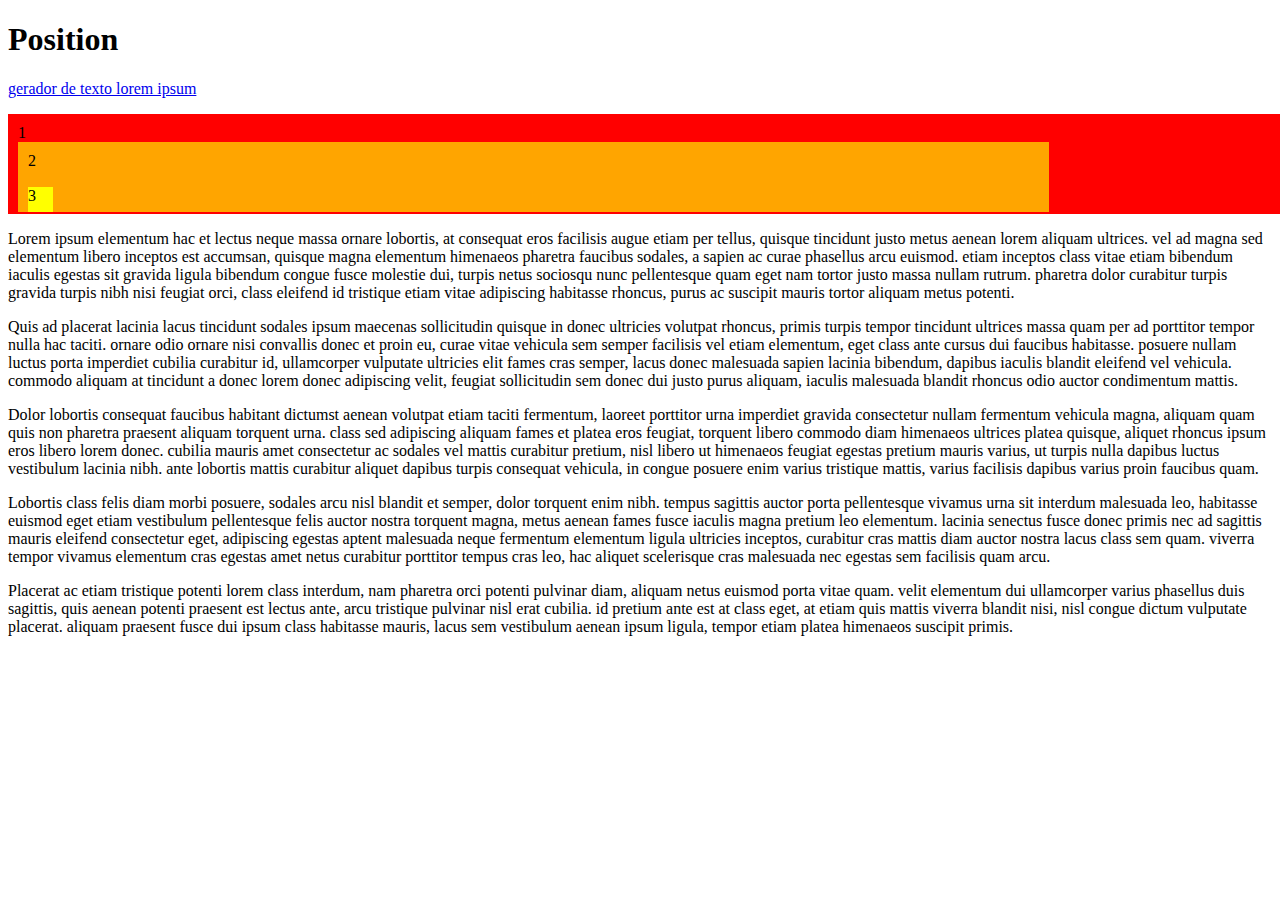
<file: Já usado/index.html>
<!doctype html>
<!-- doctype informa ao agente de usuario a versão do html que deve ser renderizada-->
<html lang="pt-br">
    <head>
        <title> pagina de exemplo estrutura basica </title>
        <meta charset="utf-8">
        <meta name="author" content="Daniel">
        <meta name="description" content="descrição bacanuda">
        <meta name="keywords" content="html5, tecnologia">
        
        <style>
            #um {
                background-color: red;
                padding: 10px;
                width: 100%;
                height: 80px;
            }
            #dois{
                background-color: orange;
                padding: 10px;
                width: 80%;
                height: 50px;
                position: relative;
            }
            #tres{
                background-color: yellow;
                width: 25px;
                height: 25px;
                position: absolute;
                bottom: 0;
            }
        </style>
    </head>
    <body>
        <h1>Position</h1>
        
        <p><a href="https://www.4devs.com.br/gerador_de_texto_lorem_ipsum">gerador de texto lorem ipsum</a></p>
        
    <div id="container">

        <div id="um"> 1
            <div id="dois"> 2
                <div id="tres"> 3</div>
            </div>
        </div>

        <p>
        Lorem ipsum elementum hac et lectus neque massa ornare lobortis, at consequat eros facilisis augue etiam per tellus, quisque tincidunt justo metus aenean lorem aliquam ultrices. 
        vel ad magna sed elementum libero inceptos est accumsan, quisque magna elementum himenaeos pharetra faucibus sodales, a sapien ac curae phasellus arcu euismod. 
        etiam inceptos class vitae etiam bibendum iaculis egestas sit gravida ligula bibendum congue fusce molestie dui, turpis netus sociosqu nunc pellentesque quam eget nam tortor justo massa nullam rutrum. 
        pharetra dolor curabitur turpis gravida turpis nibh nisi feugiat orci, class eleifend id tristique etiam vitae adipiscing habitasse rhoncus, purus ac suscipit mauris tortor aliquam metus potenti. 
        </p>
        <p>
        Quis ad placerat lacinia lacus tincidunt sodales ipsum maecenas sollicitudin quisque in donec ultricies volutpat rhoncus, primis turpis tempor tincidunt ultrices massa quam per ad porttitor tempor nulla hac taciti. 
        ornare odio ornare nisi convallis donec et proin eu, curae vitae vehicula sem semper facilisis vel etiam elementum, eget class ante cursus dui faucibus habitasse. 
        posuere nullam luctus porta imperdiet cubilia curabitur id, ullamcorper vulputate ultricies elit fames cras semper, lacus donec malesuada sapien lacinia bibendum, dapibus iaculis blandit eleifend vel vehicula. 
        commodo aliquam at tincidunt a donec lorem donec adipiscing velit, feugiat sollicitudin sem donec dui justo purus aliquam, iaculis malesuada blandit rhoncus odio auctor condimentum mattis. 
        </p>

        <p>
        Dolor lobortis consequat faucibus habitant dictumst aenean volutpat etiam taciti fermentum, laoreet porttitor urna imperdiet gravida consectetur nullam fermentum vehicula magna, aliquam quam quis non pharetra praesent aliquam torquent urna. 
        class sed adipiscing aliquam fames et platea eros feugiat, torquent libero commodo diam himenaeos ultrices platea quisque, aliquet rhoncus ipsum eros libero lorem donec. 
        cubilia mauris amet consectetur ac sodales vel mattis curabitur pretium, nisl libero ut himenaeos feugiat egestas pretium mauris varius, ut turpis nulla dapibus luctus vestibulum lacinia nibh. 
        ante lobortis mattis curabitur aliquet dapibus turpis consequat vehicula, in congue posuere enim varius tristique mattis, varius facilisis dapibus varius proin faucibus quam. 
        </p>
        <p>
        Lobortis class felis diam morbi posuere, sodales arcu nisl blandit et semper, dolor torquent enim nibh. 
        tempus sagittis auctor porta pellentesque vivamus urna sit interdum malesuada leo, habitasse euismod eget etiam vestibulum pellentesque felis auctor nostra torquent magna, metus aenean fames fusce iaculis magna pretium leo elementum. 
        lacinia senectus fusce donec primis nec ad sagittis mauris eleifend consectetur eget, adipiscing egestas aptent malesuada neque fermentum elementum ligula ultricies inceptos, curabitur cras mattis diam auctor nostra lacus class sem quam. 
        viverra tempor vivamus elementum cras egestas amet netus curabitur porttitor tempus cras leo, hac aliquet scelerisque cras malesuada nec egestas sem facilisis quam arcu. 
        </p>
        <p>
        Placerat ac etiam tristique potenti lorem class interdum, nam pharetra orci potenti pulvinar diam, aliquam netus euismod porta vitae quam. 
        velit elementum dui ullamcorper varius phasellus duis sagittis, quis aenean potenti praesent est lectus ante, arcu tristique pulvinar nisl erat cubilia. 
        id pretium ante est at class eget, at etiam quis mattis viverra blandit nisi, nisl congue dictum vulputate placerat. 
        aliquam praesent fusce dui ipsum class habitasse mauris, lacus sem vestibulum aenean ipsum ligula, tempor etiam platea himenaeos suscipit primis. 
        </p>
    </div>
</body>
</html>
</file>
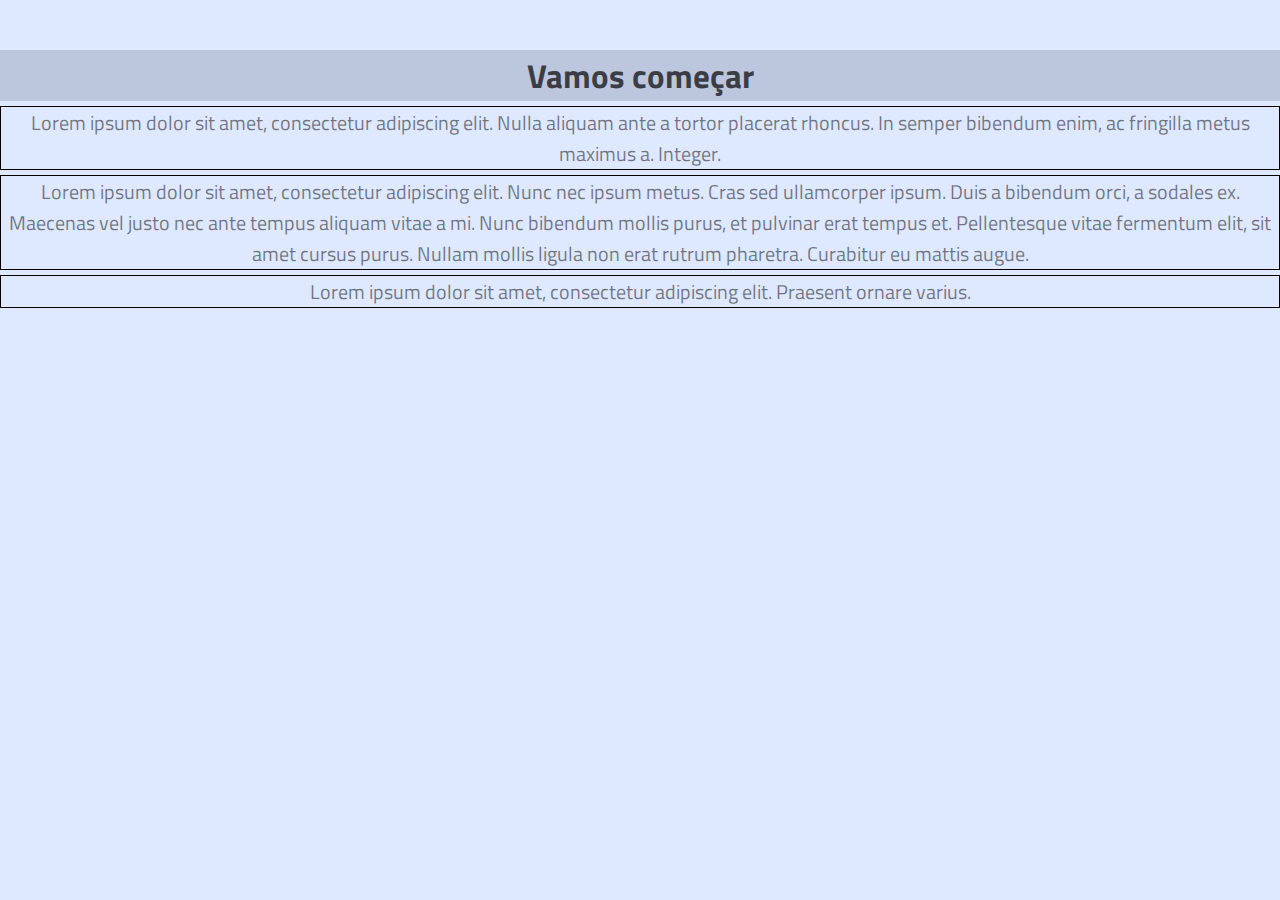
<file: 1.html>
<!DOCTYPE html>
<html lang="pt-br">

<head>
    <meta charset="UTF-8">
    <meta name="author" content="OmegaSatirus">
    <meta name="description" content="Meu bilauzãoo asjdjasjdjas">
    <meta name="keywords" content="alfacenocufazmal">
    <link rel="stylesheet" href="_css/Style.css">
    <title></title>
</head>

<body>
    <h1>Vamos começar</h1>
    <p>Lorem ipsum dolor sit amet, consectetur adipiscing elit. Nulla aliquam ante a tortor placerat rhoncus. In semper
        bibendum enim, ac fringilla metus maximus a. Integer.</p>
    <p>
        Lorem ipsum dolor sit amet, consectetur adipiscing elit. Nunc nec ipsum metus. Cras sed ullamcorper ipsum. Duis
        a bibendum orci, a sodales ex. Maecenas vel justo nec ante tempus aliquam vitae a mi. Nunc bibendum mollis
        purus, et pulvinar erat tempus et. Pellentesque vitae fermentum elit, sit amet cursus purus. Nullam mollis
        ligula non erat rutrum pharetra. Curabitur eu mattis augue.</p>
    <p>Lorem ipsum dolor sit amet, consectetur adipiscing elit. Praesent ornare varius.</p>
</body>

</html>
</file>
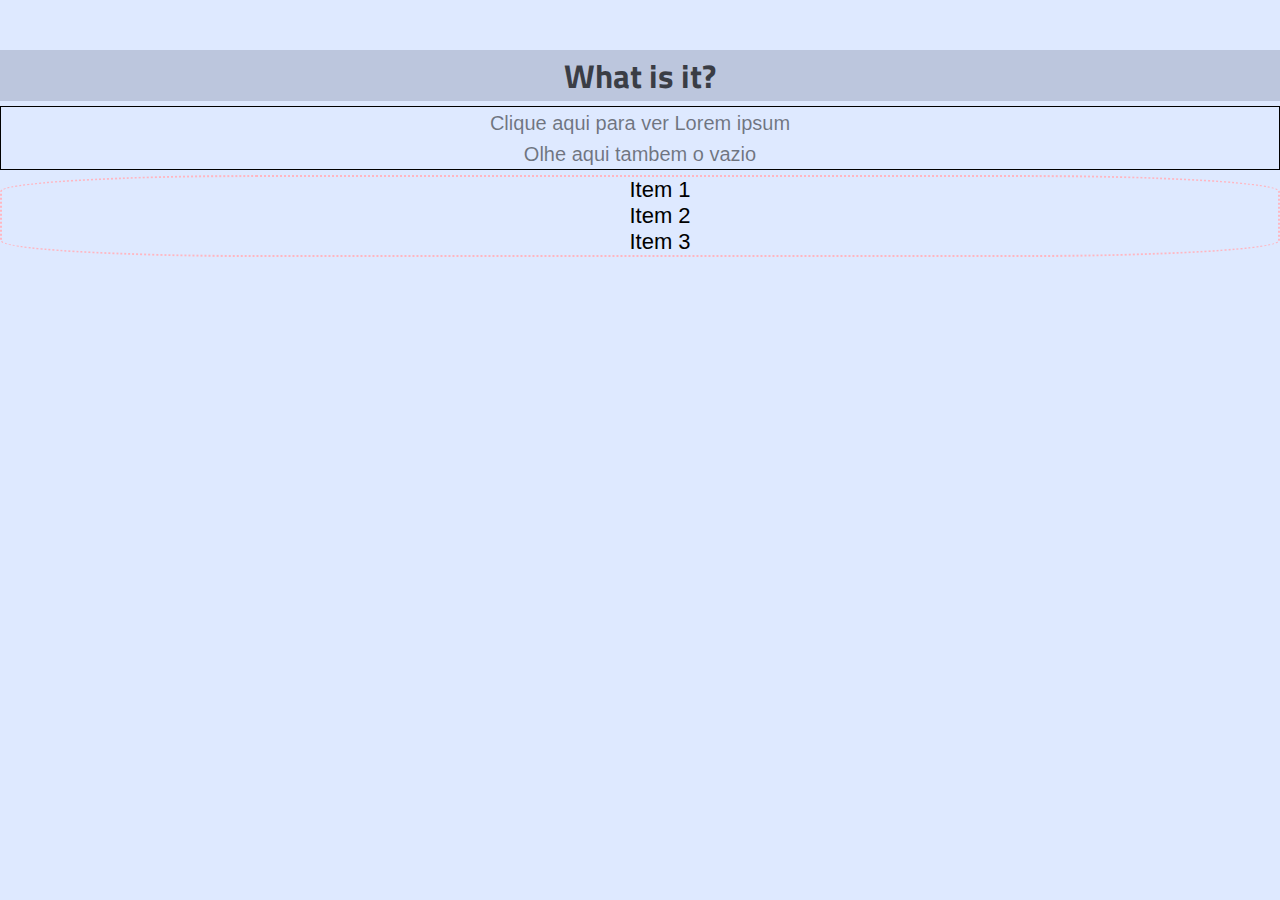
<file: 2.html>
<!DOCTYPE html>
<html lang="pt-br">

<head>
    <meta charset="UTF-8">
    <meta name="author" content="">
    <meta name="description" content="">
    <meta name="keywords" content="">
    <link rel="stylesheet" href="_css/Style.css">
    <title></title>
</head>

<body>
    <h1>What is it?</h1>
    <p><a href="1.html">Clique aqui para ver Lorem ipsum</a><br>
    <a href="base.html">Olhe aqui tambem o vazio</a></p>
        <ul>
            <li>Item 1</li>
            <li>Item 2</li>
            <li>Item 3</li>
        </ul>
</body>

</html>
</file>
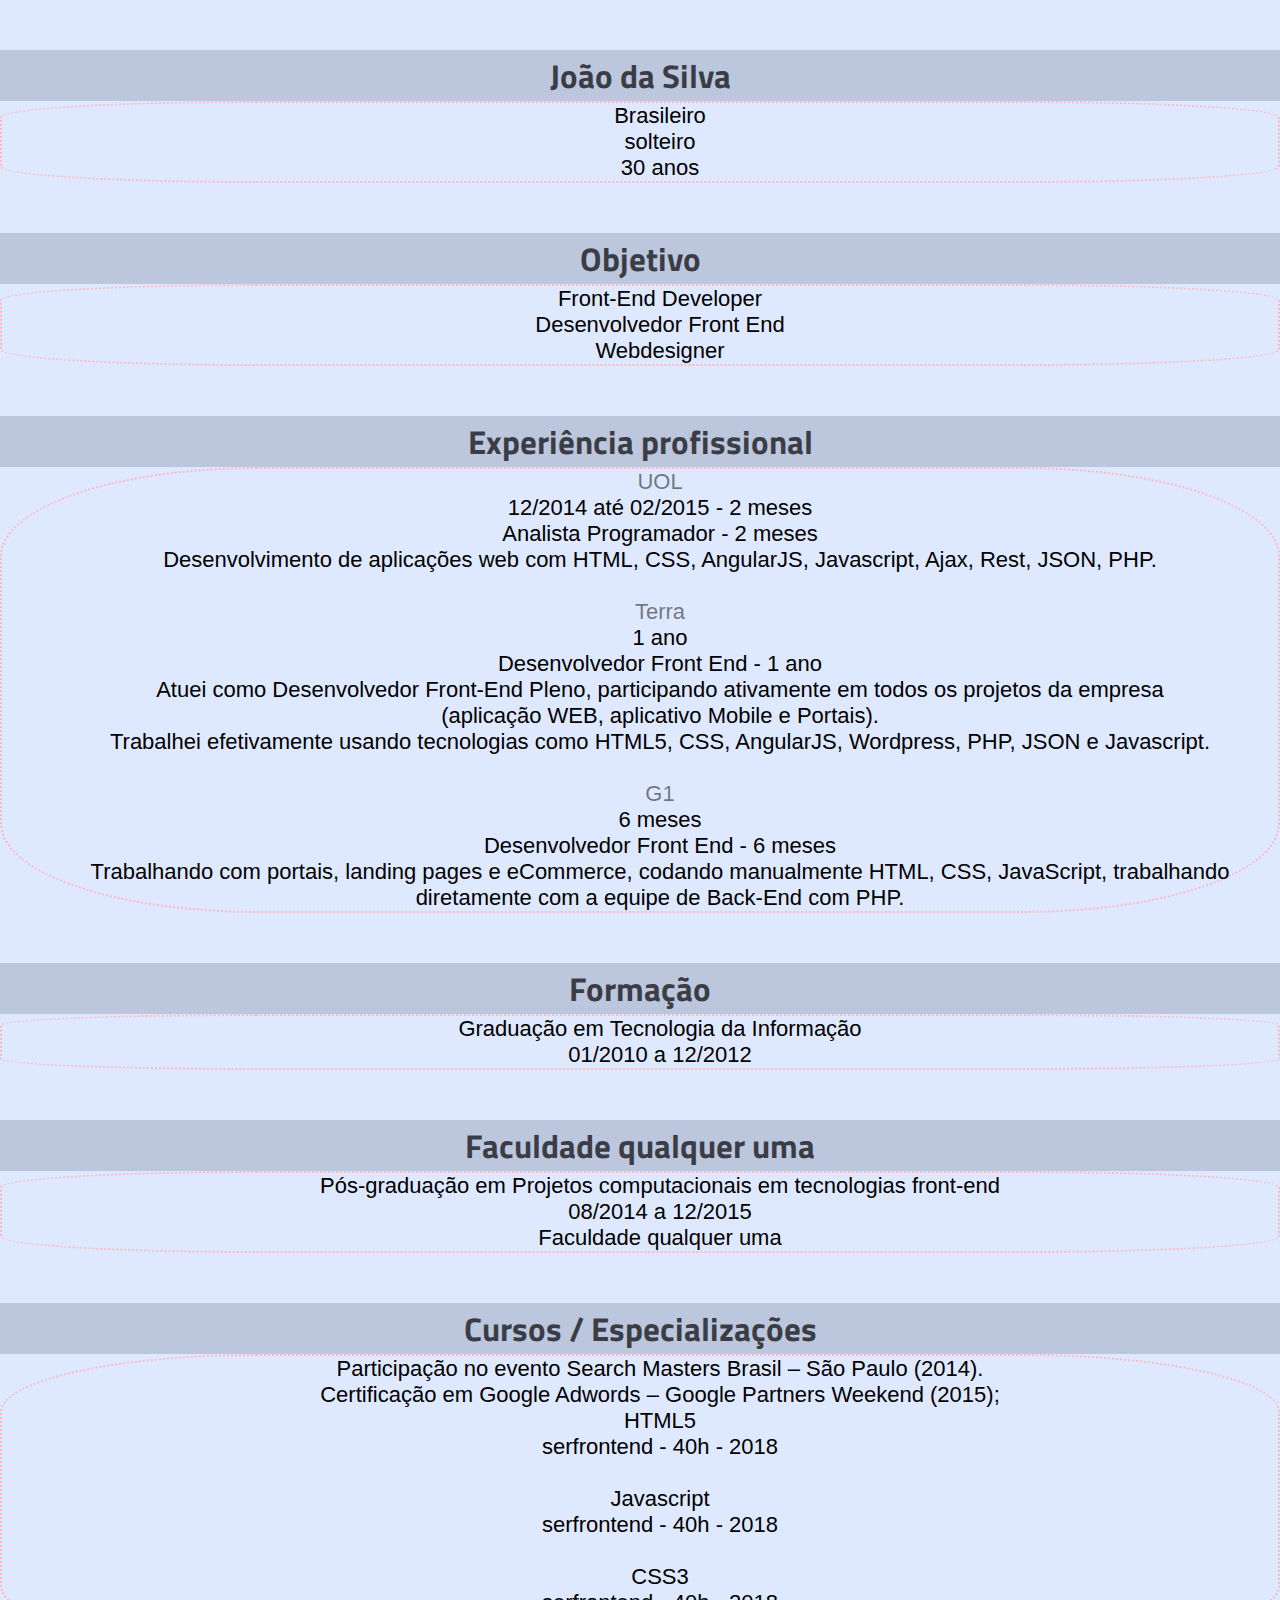
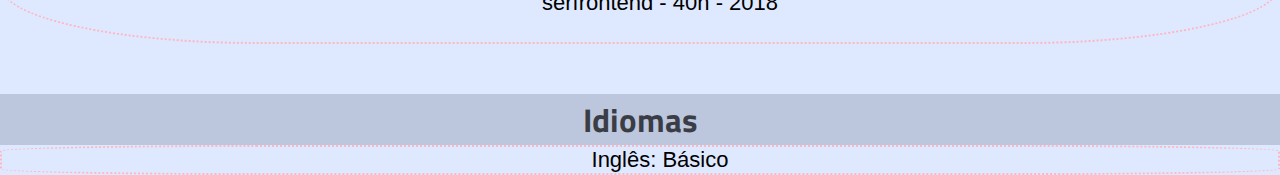
<file: 3.html>
<!DOCTYPE html>
<html lang="pt-br">

<head>
    <meta charset="UTF-8">
    <meta name="author" content="">
    <meta name="description" content="">
    <meta name="viewport" content="width=device-width,initial-scale=1.0">
    <meta name="keywords" content="">
    <link rel="stylesheet" href="_css/Style.css">
    <title></title>
</head>

<body>
    <h1>João da Silva</h1>
    <ul>
        <li> Brasileiro</li>
        <li>solteiro</li>
        <li>30 anos</li>
    </ul>

    <h1>Objetivo</h1>
    <ul>
        <li>Front-End Developer</li>
        <li> Desenvolvedor Front End</li>
        <li>Webdesigner</li>
    </ul>
    <h1>Experiência profissional</h1>

    <ul>
        <li> <a href="https://www.uol.com.br/" target="_blank"> UOL </a> <br> 12/2014 até 02/2015 - 2 meses</li>
        <li>Analista Programador - 2 meses</li>
        <li>Desenvolvimento de aplicações web com HTML, CSS, AngularJS, Javascript, Ajax, Rest, JSON, PHP.</li>
        <br>
        <li> <a href="https://www.terra.com.br/"> Terra </a> <br> 1 ano</li>
        <li> Desenvolvedor Front End - 1 ano</li>
        <li> Atuei como Desenvolvedor Front-End Pleno, participando ativamente em todos os projetos da empresa</li>
        (aplicação
        WEB, aplicativo Mobile e Portais).</li>
        <br>
        <li> Trabalhei efetivamente usando tecnologias como HTML5, CSS, AngularJS, Wordpress, PHP, JSON e Javascript.
        </li>
        <br>
        <li> <a href="https://g1.globo.com/"> G1</a> <br>  6 meses</li>
        <li> Desenvolvedor Front End - 6 meses</li>
        <li>Trabalhando com portais, landing pages e eCommerce, codando manualmente HTML, CSS, JavaScript, trabalhando
        </li>
        <li>diretamente com a equipe de Back-End com PHP.</li>
    </ul>
    <h1>Formação</h1>
    <ul>
        <li> Graduação em Tecnologia da Informação</li>
        <li> 01/2010 a 12/2012</li>
    </ul>
    <h1>Faculdade qualquer uma</h1>
    <ul>
        <li> Pós-graduação em Projetos computacionais em tecnologias front-end</li>
        <li> 08/2014 a 12/2015</li>

        Faculdade qualquer uma
    </ul>
    <h1>Cursos / Especializações</h1>
    <ul>
        <li>Participação no evento Search Masters Brasil – São Paulo (2014).</li>
        <li>Certificação em Google Adwords – Google Partners Weekend (2015);</li>
        <li>HTML5</li>
        <li>serfrontend - 40h - 2018</li>
        <br>
        <li>Javascript</li>
        <li>serfrontend - 40h - 2018</li>
        <br>
        <li>CSS3</li>
        <li>serfrontend - 40h - 2018</li>
        <br>
    </ul>
    <h1>Idiomas</h1>
    <ul>
        <li> Inglês: Básico</li>
    </ul>
</body>

</html>
</file>
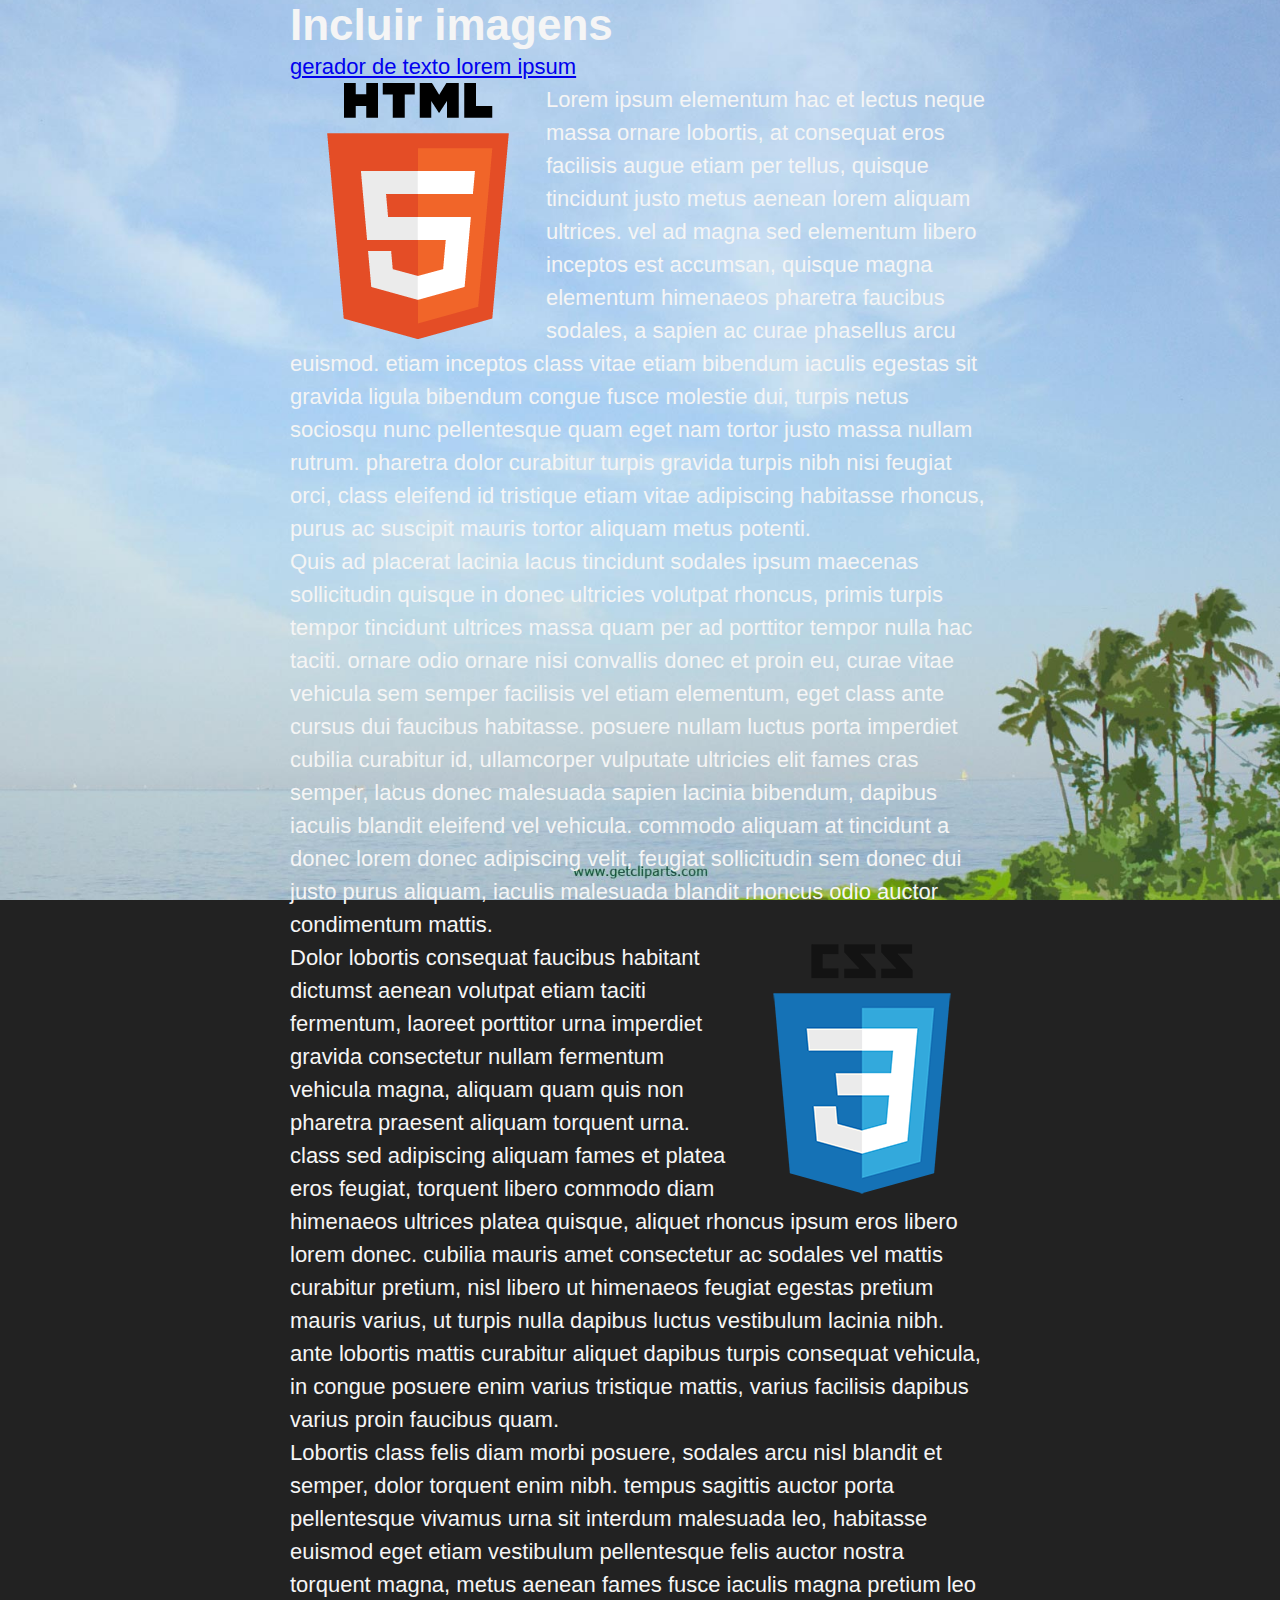
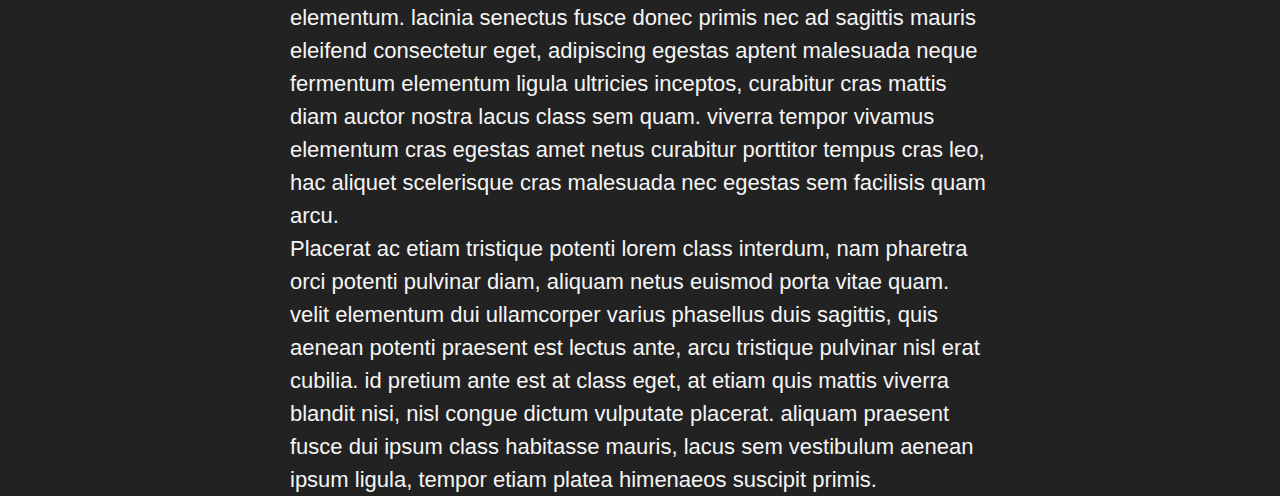
<file: 4.html>
<!doctype html>
<!-- doctype informa ao agente de usuario a versão do html que deve ser renderizada-->
<html lang="pt-br">
    <head>
        <title> pagina de exemplo estrutura basica </title>
        <meta charset="utf-8">
        <link rel="stylesheet" href="./_css/Style1.css">
        <meta name="author" content="Daniel">
        <meta name="description" content="descrição bacanuda">
        <meta name="keywords" content="html5, tecnologia">
    </head>
    <body>
        <h1>Incluir imagens</h1>
        
        <p><a href="https://www.4devs.com.br/gerador_de_texto_lorem_ipsum">gerador de texto lorem ipsum</a></p>
        
        <img src="./_imagens/html5.png" alt="Logo HTML5" class="img-html">
        <p>
Lorem ipsum elementum hac et lectus neque massa ornare lobortis, at consequat eros facilisis augue etiam per tellus, quisque tincidunt justo metus aenean lorem aliquam ultrices. 
vel ad magna sed elementum libero inceptos est accumsan, quisque magna elementum himenaeos pharetra faucibus sodales, a sapien ac curae phasellus arcu euismod. 
etiam inceptos class vitae etiam bibendum iaculis egestas sit gravida ligula bibendum congue fusce molestie dui, turpis netus sociosqu nunc pellentesque quam eget nam tortor justo massa nullam rutrum. 
pharetra dolor curabitur turpis gravida turpis nibh nisi feugiat orci, class eleifend id tristique etiam vitae adipiscing habitasse rhoncus, purus ac suscipit mauris tortor aliquam metus potenti. 
</p>
<p>
Quis ad placerat lacinia lacus tincidunt sodales ipsum maecenas sollicitudin quisque in donec ultricies volutpat rhoncus, primis turpis tempor tincidunt ultrices massa quam per ad porttitor tempor nulla hac taciti. 
ornare odio ornare nisi convallis donec et proin eu, curae vitae vehicula sem semper facilisis vel etiam elementum, eget class ante cursus dui faucibus habitasse. 
posuere nullam luctus porta imperdiet cubilia curabitur id, ullamcorper vulputate ultricies elit fames cras semper, lacus donec malesuada sapien lacinia bibendum, dapibus iaculis blandit eleifend vel vehicula. 
commodo aliquam at tincidunt a donec lorem donec adipiscing velit, feugiat sollicitudin sem donec dui justo purus aliquam, iaculis malesuada blandit rhoncus odio auctor condimentum mattis. 
</p>
<img src="./_imagens/css3.png" alt="Logotipo CSS3" class="img-css">
<p>
Dolor lobortis consequat faucibus habitant dictumst aenean volutpat etiam taciti fermentum, laoreet porttitor urna imperdiet gravida consectetur nullam fermentum vehicula magna, aliquam quam quis non pharetra praesent aliquam torquent urna. 
class sed adipiscing aliquam fames et platea eros feugiat, torquent libero commodo diam himenaeos ultrices platea quisque, aliquet rhoncus ipsum eros libero lorem donec. 
cubilia mauris amet consectetur ac sodales vel mattis curabitur pretium, nisl libero ut himenaeos feugiat egestas pretium mauris varius, ut turpis nulla dapibus luctus vestibulum lacinia nibh. 
ante lobortis mattis curabitur aliquet dapibus turpis consequat vehicula, in congue posuere enim varius tristique mattis, varius facilisis dapibus varius proin faucibus quam. 
</p>
<p>
Lobortis class felis diam morbi posuere, sodales arcu nisl blandit et semper, dolor torquent enim nibh. 
tempus sagittis auctor porta pellentesque vivamus urna sit interdum malesuada leo, habitasse euismod eget etiam vestibulum pellentesque felis auctor nostra torquent magna, metus aenean fames fusce iaculis magna pretium leo elementum. 
lacinia senectus fusce donec primis nec ad sagittis mauris eleifend consectetur eget, adipiscing egestas aptent malesuada neque fermentum elementum ligula ultricies inceptos, curabitur cras mattis diam auctor nostra lacus class sem quam. 
viverra tempor vivamus elementum cras egestas amet netus curabitur porttitor tempus cras leo, hac aliquet scelerisque cras malesuada nec egestas sem facilisis quam arcu. 
</p>
<p>
Placerat ac etiam tristique potenti lorem class interdum, nam pharetra orci potenti pulvinar diam, aliquam netus euismod porta vitae quam. 
velit elementum dui ullamcorper varius phasellus duis sagittis, quis aenean potenti praesent est lectus ante, arcu tristique pulvinar nisl erat cubilia. 
id pretium ante est at class eget, at etiam quis mattis viverra blandit nisi, nisl congue dictum vulputate placerat. 
aliquam praesent fusce dui ipsum class habitasse mauris, lacus sem vestibulum aenean ipsum ligula, tempor etiam platea himenaeos suscipit primis. 
</p>
    </body>
</html>
</file>
<file: _css/Style.css>
@charset "UTF-8";
@import url('https://fonts.googleapis.com/css2?family=Titillium+Web:wght@300&display=swap');

* {
    margin: 0;
}

Body {
    font-family: sans-serif;
    background-color: rgb(222, 233, 255);
    font-size: 22px;
}

h1 {
    text-align: center;
    font-size: 25pt;
    color: rgba(0, 0, 0, 0.692);
    font-family: 'Titillium Web', sans-serif;
    background-color: rgba(153, 164, 187, 0.5);
    margin-top: 50px;
}
p {
    text-align: center;
    font-size: 15pt;
    border: solid 1px;
    border-color: black;
    color: rgba(0, 0, 0, 0.500);
    margin-top: 5px;
    margin-bottom: 5px;
    font-family: 'Titillium Web', sans-serif;
}

ul {
    text-align: center;
    list-style: none;
    border-style: dotted;
    border-color: lightpink;
    border-radius: 20%;
    border-width: 2px;

}

a {
    font-family: 'Titillum Web', sans-serif;
    text-decoration: none;
    color:rgba(0, 0, 0, 0.500);
}

a:hover {
    background-color: rgba(133, 133, 133, 0.404);
    text-decoration: underline, bold;
}

a:visited {
    text-decoration: none;
    color: rgba(0, 0, 0, 0.692);
}

a:active {
    color: gray;
}
</file>
<file: _css/Style1.css>
@charset "UTF-8";

* {
    margin: 0;
    padding: 0;
    box-sizing: border-box;
}

body {
    color: whitesmoke;
    background-color: rgb(34, 34, 34);
    height: 100vh;
    font-family: sans-serif;
    font-size: 22px;
    width: 700px;
    margin:auto;
    background-image: url(../_imagens/bg.jpg);
    background-attachment: fixed;
    background-size: cover;
    background-repeat: no-repeat;
    background-position: right bottom;
}
p{
    line-height: 1.5 ;
}
.img-html{
    float: left;
}
.img-css{
    float: right;
}
</file>
